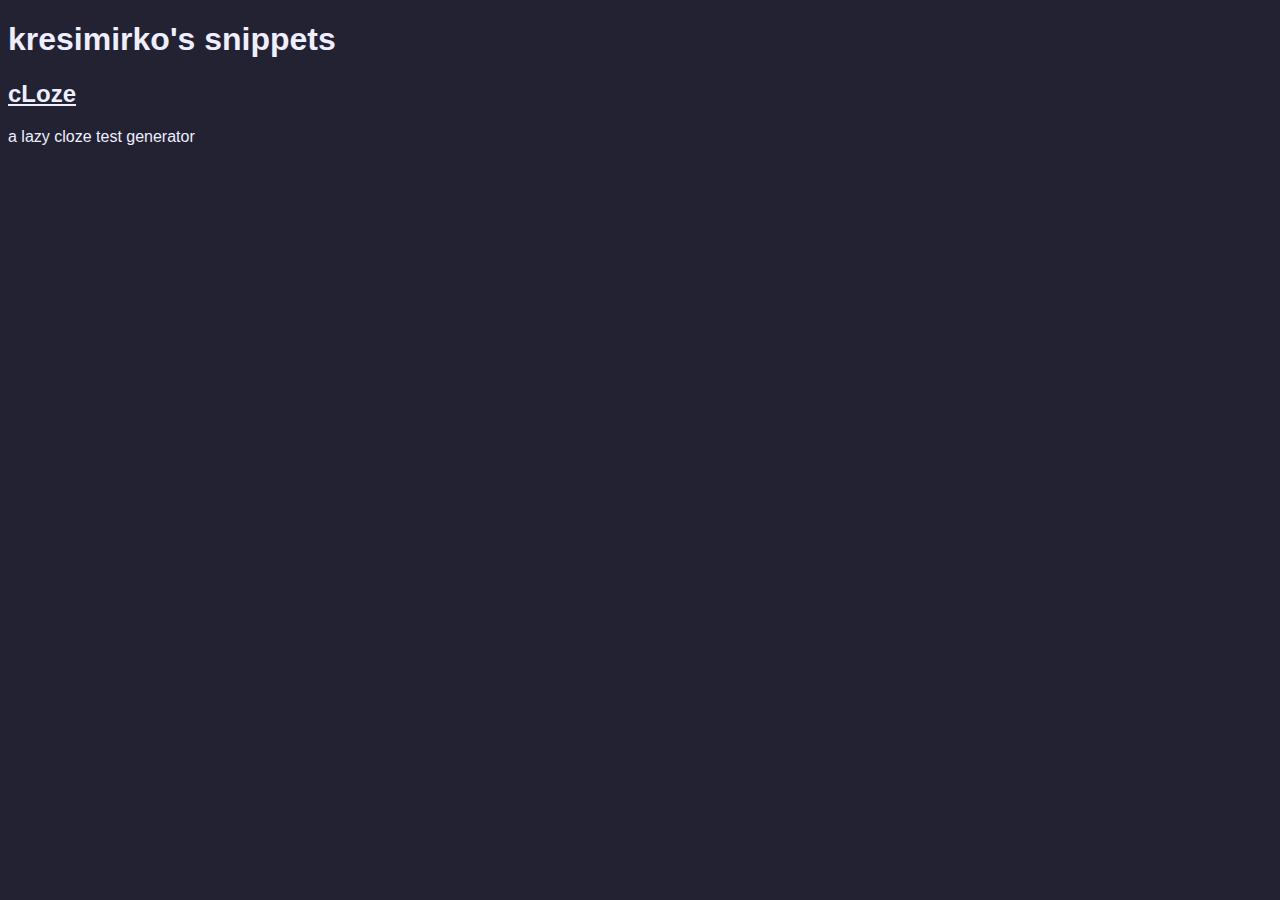
<file: index.html>
<!DOCTYPE html>
<html>
<head>
    <meta charset='utf-8'>
    <meta http-equiv='X-UA-Compatible' content='IE=edge'>
    <title>Page Title</title>
    <meta name='viewport' content='width=device-width, initial-scale=1'>
    <link rel="stylesheet" type="text/css" media="screen" href="./main.css">
</head>
<body>
    <h1>kresimirko's snippets</h1>
    <h2><a href="./cloze">cLoze</a></h2>
    <p>a lazy cloze test generator</p>
</body>
</html>
</file>
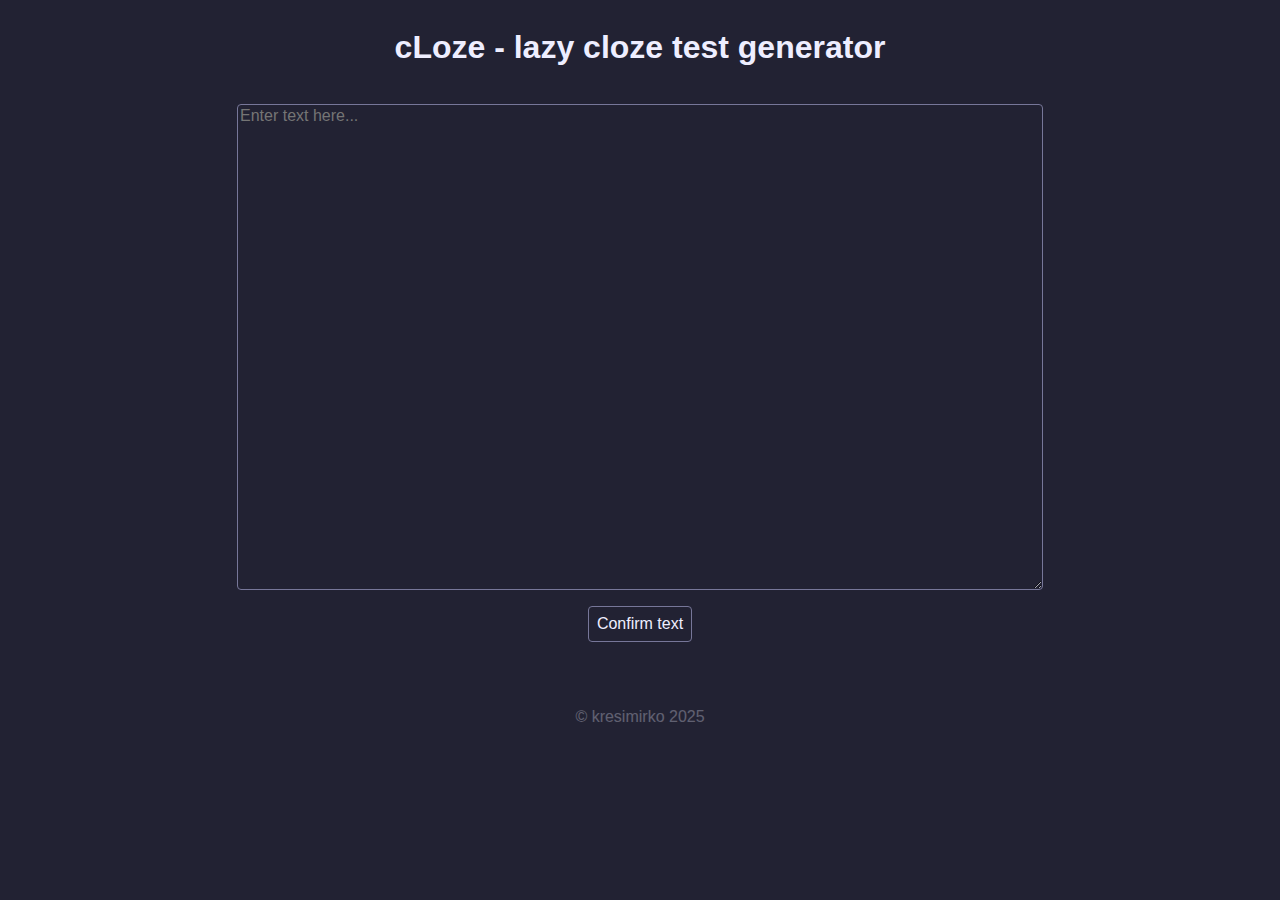
<file: cloze/index.html>
<!DOCTYPE html>
<html class="theme-dark">
<head>
    <meta charset="utf-8">
    <meta http-equiv="X-UA-Compatible" content="IE=edge">
    <title>Snippets - cLoze</title>
    <meta name="viewport" content="width=device-width, initial-scale=1">
    <link rel="stylesheet" type="text/css" media="screen" href="./main.css">
    <script src="./main.js" type="module"></script>
</head>
<body>
    <h1>cLoze - lazy cloze test generator</h1>
    <div id="enterContainer">
        <textarea id="textEnterArea" placeholder="Enter text here..."></textarea>
        <button id="textEnterConfirm">Confirm text</button>
    </div>
    <div id="clozeContainer" style="display: none;">
        <button id="resetBtn">Reset text</button>
        <div>
            <span>Intensity</span>
            <input id="intensityInput" type="range">
            <span id="intensityPercentage" value="8"></span>
            <button id="setIntensityBtn">Apply and refresh</button>
        </div>
        <div id="actualClozeArea"></div>
        <button id="clozeFinishBtn">Check</button>
        <div>
            <button id="clozeShowBtn">Show correct</button>
            <button id="clozeClearBtn">Clear</button>
        </div>
        <span id="counter">Correct count: 0</span>
    </div>
    <br />
    <p style="opacity: 30%;">&copy; kresimirko 2025</p>
</body>
</html>
</file>
<file: main.css>
* {
    font-family: sans-serif;
    color: #eef;
}

html {
    background-color: #223;
}
</file>
<file: cloze/main.css>
* {
    font-family: sans-serif;
    color: #eef;
}

html {
    background-color: #223;
}

button {
    padding: 0.5rem;
    font-size: medium;
}

body, #enterContainer, #clozeContainer {
    display: flex;
    flex-direction: column;
    align-items: center;
    gap: 1rem;
}

input[type=text], textarea, button {
    background-color: #223;
    border: 1px solid #779;
    border-radius: 4px;
}

textarea {
    width: 50rem;
    height: 30rem;
    font-size: medium;
}

input[type=range] {
    width: 15rem;
}

#clozeContainer {
    line-height: 2rem;
    max-width: 60rem;
}

#clozeContainer span::after {
    content: " ";
}

#clozeContainer input {
    margin-right: 4px;
}

#clozeFinishBtn {
    font-size: xx-large;
    padding: 1rem;
}
</file>
